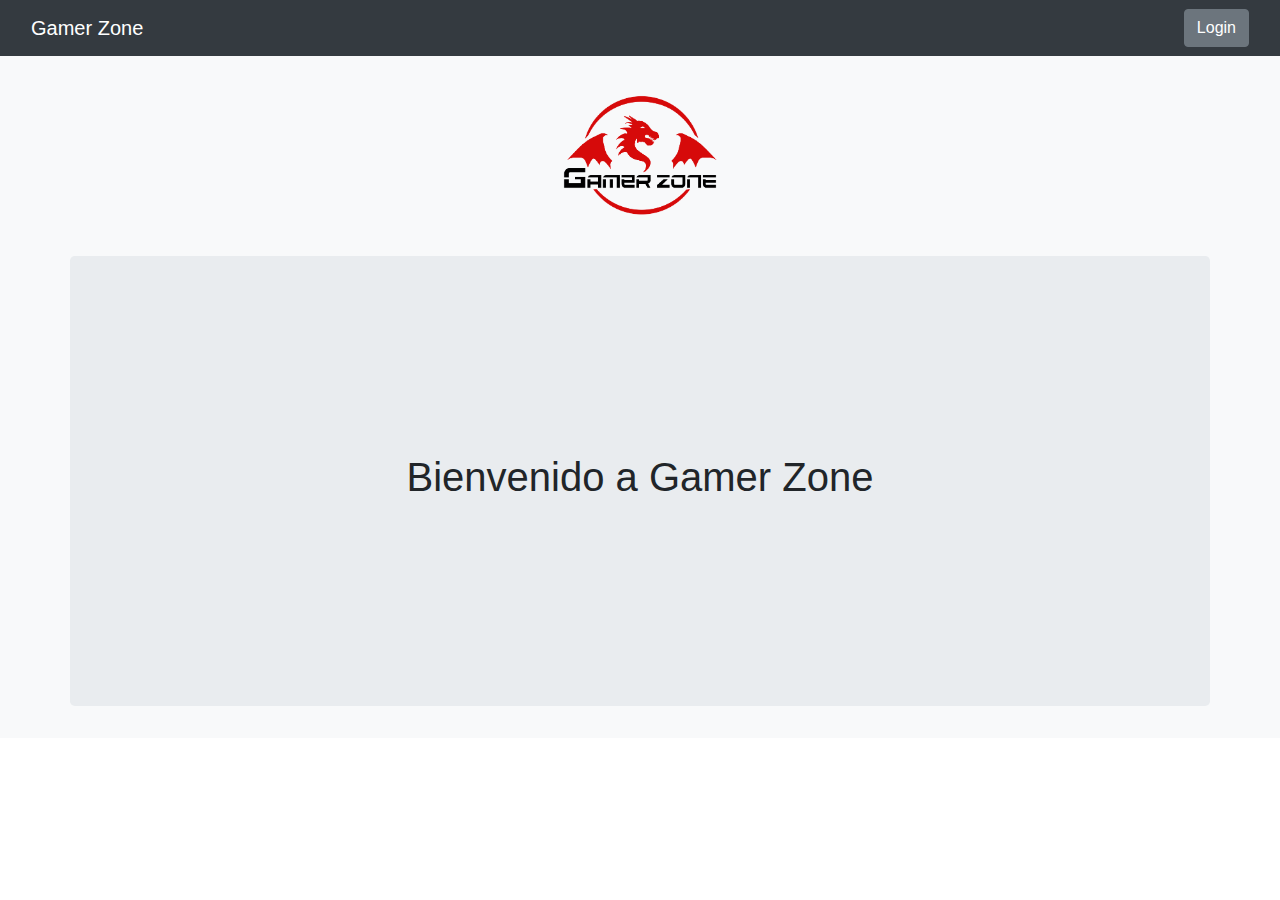
<file: web/index.html>
<!DOCTYPE html>
<html>
    <head>
        <title>GamingCenter</title>
        <meta charset="UTF-8">
        <meta name="viewport" content="width=device-width, initial-scale=1.0">
        <link rel="stylesheet" href="https://stackpath.bootstrapcdn.com/bootstrap/4.3.1/css/bootstrap.css">
        <link rel="stylesheet" href="css/index.css">
        <script src="https://code.jquery.com/jquery-3.3.1.slim.min.js"></script>
        <script src="https://cdnjs.cloudflare.com/ajax/libs/popper.js/1.14.7/umd/popper.min.js"></script>
        <script src="https://stackpath.bootstrapcdn.com/bootstrap/4.3.1/js/bootstrap.min.js"></script>
        <script src="js/jquery-3.3.1.min.js"></script>
        <script src="js/CustomFunctions.js"></script>
    </head>
    <body>
        <header>
            <nav class="navbar navbar-toggleable-md navbar-inverse bg-inverse navbar-dark bg-dark navbar-right">
                <div class="container-fluid">
                    <div class="navbar-header">
                        <a class="navbar-brand" href="index.html">Gamer Zone</a>
                    </div>
                    <ul class="nav navbar-nav navbar-right">
                        <li><button type="button" class="btn btn-secondary" onclick="window.location='login.html';">Login</button></li>
                    </ul>
                </div>
            </nav>
        </header>

        <div class="container-fluid bg-light ">
            <div class="page-header">
                <img src="images/Logo_GZ.png" class="img-fluid rounded mx-auto d-block logoMain" alt="Responsive image">
            </div>
            <div class="container">
                <div class="row justify-content-md-center">
                    <div class="jumbotron vertical-center">
                        <h1>Bienvenido a Gamer Zone</h1>
                    </div>
                </div>
            </div>
        </div>
    </body>
</html>
</file>
<file: web/css/index.css>
.vertical-center {
  min-height: 100%;
  min-height: 50vh;

  display: grid;
  align-items: center;
  text-align: center;
}

.jumbotron{
    width:  100%;
}

.logoMain{
    height: 200px;
}

div.login-form{
    position: fixed;
    width: 100%;
    height: 100%;
    padding-left: 30%;
    padding-right: 30%;
    padding-top: 300px;
    background-color: rgba(0,0,0,0.1);
}

form.login-form{
    background-color: floralwhite;
    padding: 6%;
}

.hidden {
    visibility: hidden;
}

.visible {
    visibility: visible;
}
</file>
